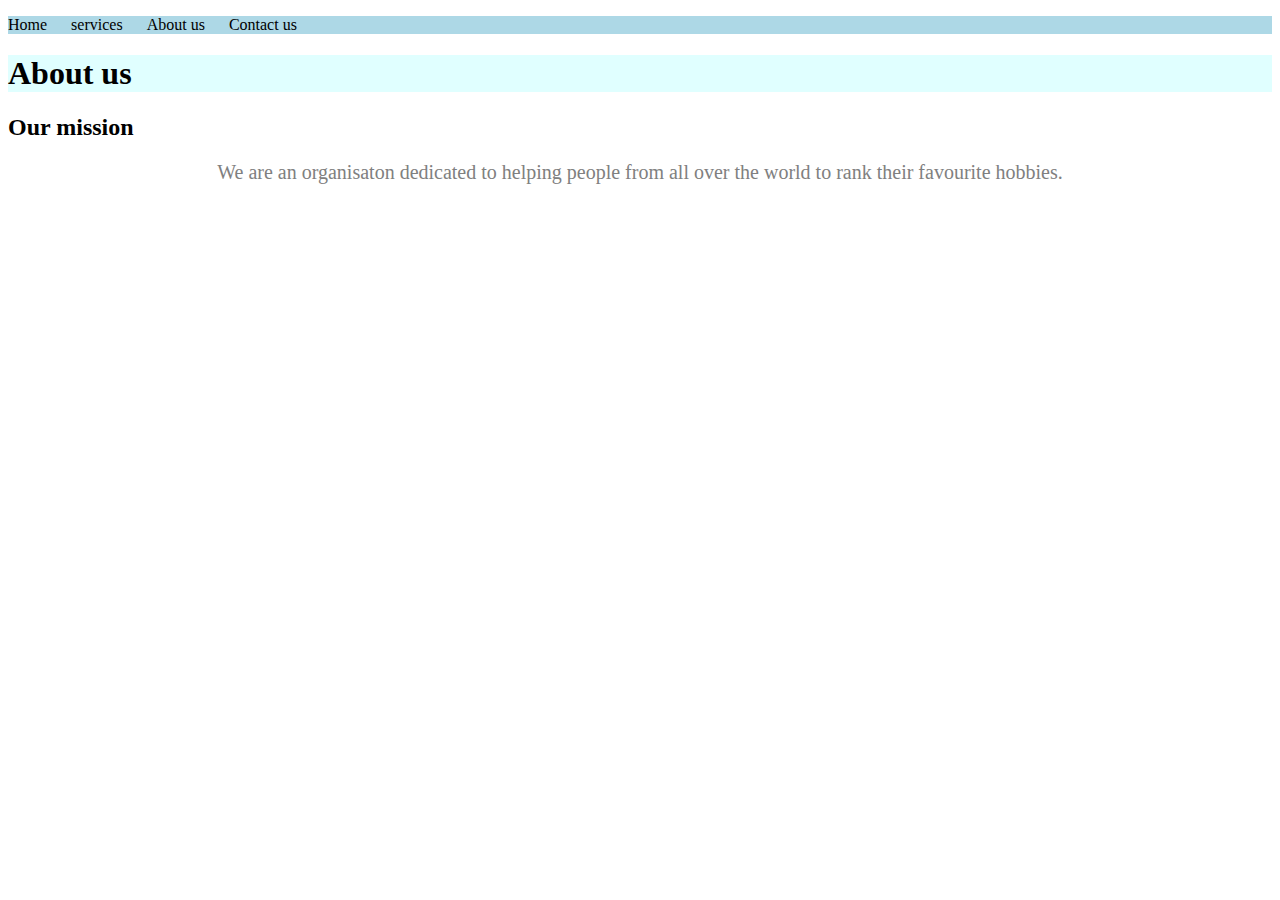
<file: about.html>
<!DOCTYPE html>
<html lang="en">

<head>
    <meta charset="UTF-8">
    <meta name="viewport" content="width=device-width, initial-scale=1.0">
    <title>About us</title>
    <link rel="stylesheet" href="style.css">
</head>

<body>
    <nav class= "navbar">
        <ul class="navbar-ul">
            <li class="navbar-ul-items"><a href="index.html">Home</a></li>
            <li class="navbar-ul-items"><a href="services.html">services</a></li>
            <li class="navbar-ul-items"><a href="about.html">About us</a></li>
            <li class="navbar-ul-items"><a href="contact.html">Contact us</a></li>
        </ul>
    </nav>
     <h1 style="background-color:lightcyan;">About us</h1>
     <h2>Our mission</h2>
    <p id="paragraph">We are an organisaton dedicated to helping people from all over the world to rank their favourite hobbies.</p>
</body>

</html>
</file>
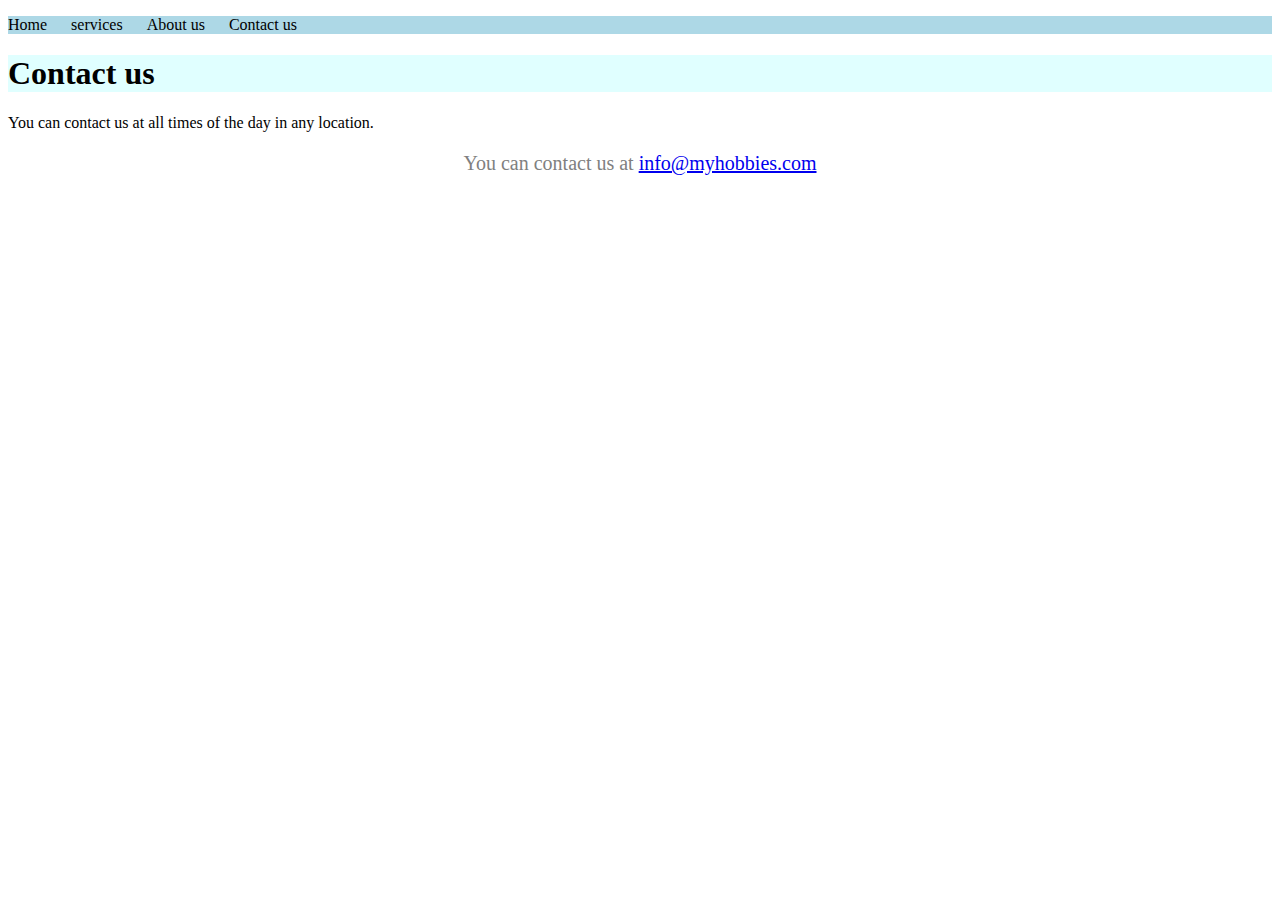
<file: contact.html>
<!DOCTYPE html>
<html lang="en">

<head>
    <meta charset="UTF-8">
    <meta name="viewport" content="width=device-width, initial-scale=1.0">
    <title>Contact us</title>
    <link rel="stylesheet" href="style.css">
</head>

<body>
    <nav class= "navbar">
        <ul class="navbar-ul">
            <li class="navbar-ul-items"><a href="index.html">Home</a></li>
            <li class="navbar-ul-items"><a href="services.html">services</a></li>
            <li class="navbar-ul-items"><a href="about.html">About us</a></li>
            <li class="navbar-ul-items"><a href="contact.html">Contact us</a></li>
        </ul>
    </nav>
    <h1 style="background-color: lightcyan;">Contact us</h1>
    <p>You can contact us at all times of the day in any location.
    
    </p>
    <p id="paragraph">You can contact us at <a href="mailto:info@myhobbies.com">info@myhobbies.com</a></p>
</body>

</html>
</file>
<file: style.css>
.navbar{
    background-color:lightblue;
    color: black;
    width: auto;
    height: auto;
}
#paragraph {
    color: grey;
    font-size: 20px;
    text-align: center;
}
.navbar-ul {
    list-style-type: none;
    padding: 0;
}
.navbar-ul-items{
    display: inline;
    margin-right: 20px;
}
.navbar-ul-items a {
    text-decoration:none;
    color: black;
}
#result {
    color: gray;
    background-color: white;
}
</file>
